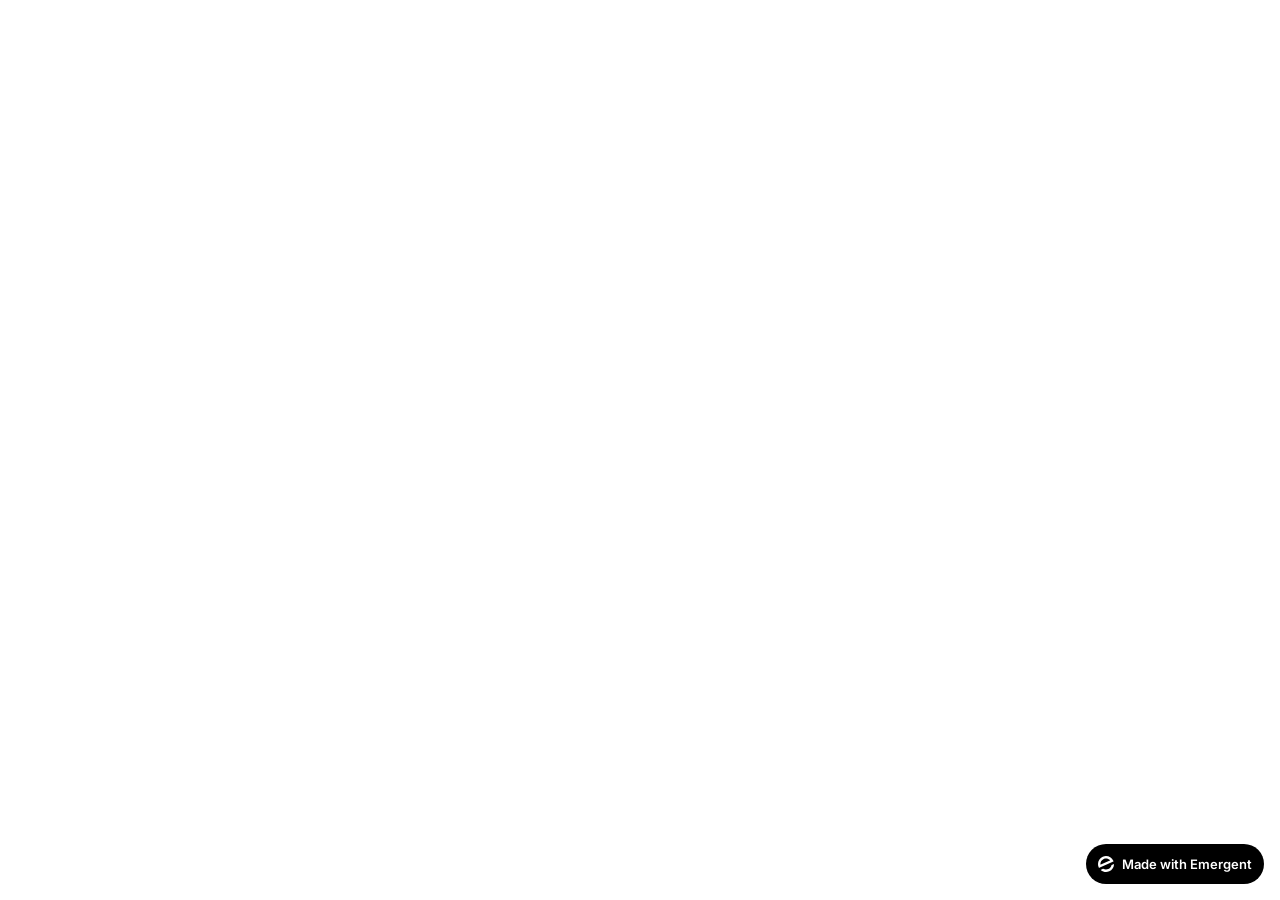
<file: frontend/public/index.html>
<!doctype html>
<html lang="en">
    <head>
        <meta charset="utf-8" />
        <meta name="viewport" content="width=device-width, initial-scale=1" />
        <meta name="theme-color" content="#3B1F0A" />
        <meta name="description" content="Handcrafted cakes, pastries & custom celebration cakes in Jayanagar, Bengaluru. Open daily 10 AM–11:30 PM. Order: +91 99165 54504" />

        <!-- Open Graph -->
        <meta property="og:title" content="Baker's Glove | Artisan Cakes & Pastries in Jayanagar, Bengaluru" />
        <meta property="og:description" content="Handcrafted cakes, pastries & custom celebration cakes in Jayanagar, Bengaluru. Open daily 10 AM–11:30 PM. Order: +91 99165 54504" />
        <meta property="og:type" content="website" />
        <meta property="og:image" content="https://images.unsplash.com/photo-1578985545062-69928b1d9587?w=1200&q=80" />

        <!-- Twitter -->
        <meta name="twitter:card" content="summary_large_image" />
        <meta name="twitter:title" content="Baker's Glove | Artisan Cakes & Pastries in Jayanagar, Bengaluru" />
        <meta name="twitter:description" content="Handcrafted cakes, pastries & custom celebration cakes in Jayanagar, Bengaluru. Open daily 10 AM–11:30 PM." />

        <link rel="preconnect" href="https://fonts.googleapis.com" />
        <link rel="preconnect" href="https://fonts.gstatic.com" crossorigin />
        <link href="https://fonts.googleapis.com/css2?family=Cormorant+Garamond:ital,wght@0,400;0,500;0,600;0,700;1,400&family=Inter:wght@300;400;500;600;700&family=Playfair+Display:ital,wght@0,400;0,500;0,600;0,700;0,800;1,400&display=swap" rel="stylesheet" />

        <title>Baker's Glove | Artisan Cakes & Pastries in Jayanagar, Bengaluru</title>
        <script>window.addEventListener("error",function(e){if(e.error instanceof DOMException&&e.error.name==="DataCloneError"&&e.message&&e.message.includes("PerformanceServerTiming")){e.stopImmediatePropagation();e.preventDefault()}},true);</script>
        <script src="https://assets.emergent.sh/scripts/emergent-main.js"></script>
    </head>
    <body>
        <noscript>You need to enable JavaScript to run this app.</noscript>
        <div id="root"></div>
        <a
            id="emergent-badge"
            target="_blank"
            href="https://app.emergent.sh/?utm_source=emergent-badge"
            style="
                display: inline-flex !important;
                box-sizing: border-box;
                width: 178px;
                height: 40px;
                padding: 8px 12px 8px 12px;
                align-items: center !important;
                gap: 8px;
                border-radius: 50px !important;
                background: #000 !important;
                position: fixed !important;
                bottom: 16px;
                right: 16px;
                text-decoration: none;
                font-family: -apple-system, BlinkMacSystemFont,
                    &quot;Segoe UI&quot;, Roboto, Oxygen, Ubuntu, Cantarell,
                    &quot;Open Sans&quot;, &quot;Helvetica Neue&quot;,
                    sans-serif !important;
                font-size: 12px !important;
                z-index: 9999 !important;
            "
        >
            <svg xmlns="http://www.w3.org/2000/svg" width="16" height="16" viewBox="0 0 16 16" fill="none">
                <path d="M15.5702 8.13142C15.7729 8.0412 16.0007 8.18878 15.9892 8.4103C15.8374 11.3192 14.0965 14.0405 11.2531 15.3065C8.40964 16.5725 5.2224 16.0453 2.95912 14.2117C2.78676 14.072 2.82955 13.804 3.03219 13.7137L4.95677 12.8568C5.04866 12.8159 5.15446 12.823 5.24204 12.8725C6.73377 13.7153 8.59176 13.8649 10.2772 13.1145C11.9626 12.3641 13.0947 10.8833 13.4665 9.21075C13.4883 9.11256 13.5539 9.02918 13.6457 8.98827L15.5702 8.13142Z" fill="white"/>
                <path fill-rule="evenodd" clip-rule="evenodd" d="M15.3066 4.74698L15.5067 5.19653C15.5759 5.35178 15.5061 5.53366 15.3508 5.60278L1.29992 11.8586C1.14467 11.9278 0.962794 11.8579 0.893675 11.7027L0.701732 11.2716L0.693457 11.2531C-1.10317 7.21778 0.711626 2.49007 4.74692 0.693443C8.78221 -1.10318 13.51 0.711693 15.3066 4.74698ZM2.82356 8.55367C2.63552 8.63739 2.41991 8.51617 2.40853 8.31065C2.28373 6.05724 3.53858 3.85787 5.72286 2.88536C7.90715 1.91286 10.3813 2.45199 11.9724 4.05256C12.1175 4.19854 12.0633 4.43988 11.8753 4.5236L2.82356 8.55367Z" fill="white"/>
            </svg>
            <p
                style="
                    color: #FFF !important;
                    font-family: 'Inter', sans-serif !important;
                    font-size: 13px !important;
                    font-style: normal !important;
                    font-weight: 600 !important;
                    line-height: 20px !important;
                    margin: 0 !important;
                    white-space: nowrap !important;
                "
            >
                Made with Emergent
            </p>
        </a>
        <script>
            !(function (t, e) {
                var o, n, p, r;
                e.__SV ||
                    ((window.posthog = e),
                    (e._i = []),
                    (e.init = function (i, s, a) {
                        function g(t, e) {
                            var o = e.split(".");
                            2 == o.length && ((t = t[o[0]]), (e = o[1])),
                                (t[e] = function () {
                                    t.push(
                                        [e].concat(
                                            Array.prototype.slice.call(
                                                arguments,
                                                0,
                                            ),
                                        ),
                                    );
                                });
                        }
                        ((p = t.createElement("script")).type =
                            "text/javascript"),
                            (p.crossOrigin = "anonymous"),
                            (p.async = !0),
                            (p.src =
                                s.api_host.replace(
                                    ".i.posthog.com",
                                    "-assets.i.posthog.com",
                                ) + "/static/array.js"),
                            (r =
                                t.getElementsByTagName(
                                    "script",
                                )[0]).parentNode.insertBefore(p, r);
                        var u = e;
                        for (
                            void 0 !== a ? (u = e[a] = []) : (a = "posthog"),
                                u.people = u.people || [],
                                u.toString = function (t) {
                                    var e = "posthog";
                                    return (
                                        "posthog" !== a && (e += "." + a),
                                        t || (e += " (stub)"),
                                        e
                                    );
                                },
                                u.people.toString = function () {
                                    return u.toString(1) + ".people (stub)";
                                },
                                o =
                                    "init me ws ys ps bs capture je Di ks register register_once register_for_session unregister unregister_for_session Ps getFeatureFlag getFeatureFlagPayload isFeatureEnabled reloadFeatureFlags updateEarlyAccessFeatureEnrollment getEarlyAccessFeatures on onFeatureFlags onSurveysLoaded onSessionId getSurveys getActiveMatchingSurveys renderSurvey canRenderSurvey canRenderSurveyAsync identify setPersonProperties group resetGroups setPersonPropertiesForFlags resetPersonPropertiesForFlags setGroupPropertiesForFlags resetGroupPropertiesForFlags reset get_distinct_id getGroups get_session_id get_session_replay_url alias set_config startSessionRecording stopSessionRecording sessionRecordingStarted captureException loadToolbar get_property getSessionProperty Es $s createPersonProfile Is opt_in_capturing opt_out_capturing has_opted_in_capturing has_opted_out_capturing clear_opt_in_out_capturing Ss debug xs getPageViewId captureTraceFeedback captureTraceMetric".split(
                                        " ",
                                    ),
                                n = 0;
                            n < o.length;
                            n++
                        )
                            g(u, o[n]);
                        e._i.push([i, s, a]);
                    }),
                    (e.__SV = 1));
            })(document, window.posthog || []);
            posthog.init("phc_xAvL2Iq4tFmANRE7kzbKwaSqp1HJjN7x48s3vr0CMjs", {
                api_host: "https://us.i.posthog.com",
                person_profiles: "identified_only",
                session_recording: {
                    recordCrossOriginIframes: true,
                    capturePerformance: false,
                },
            });
        </script>
    </body>
</html>
</file>
